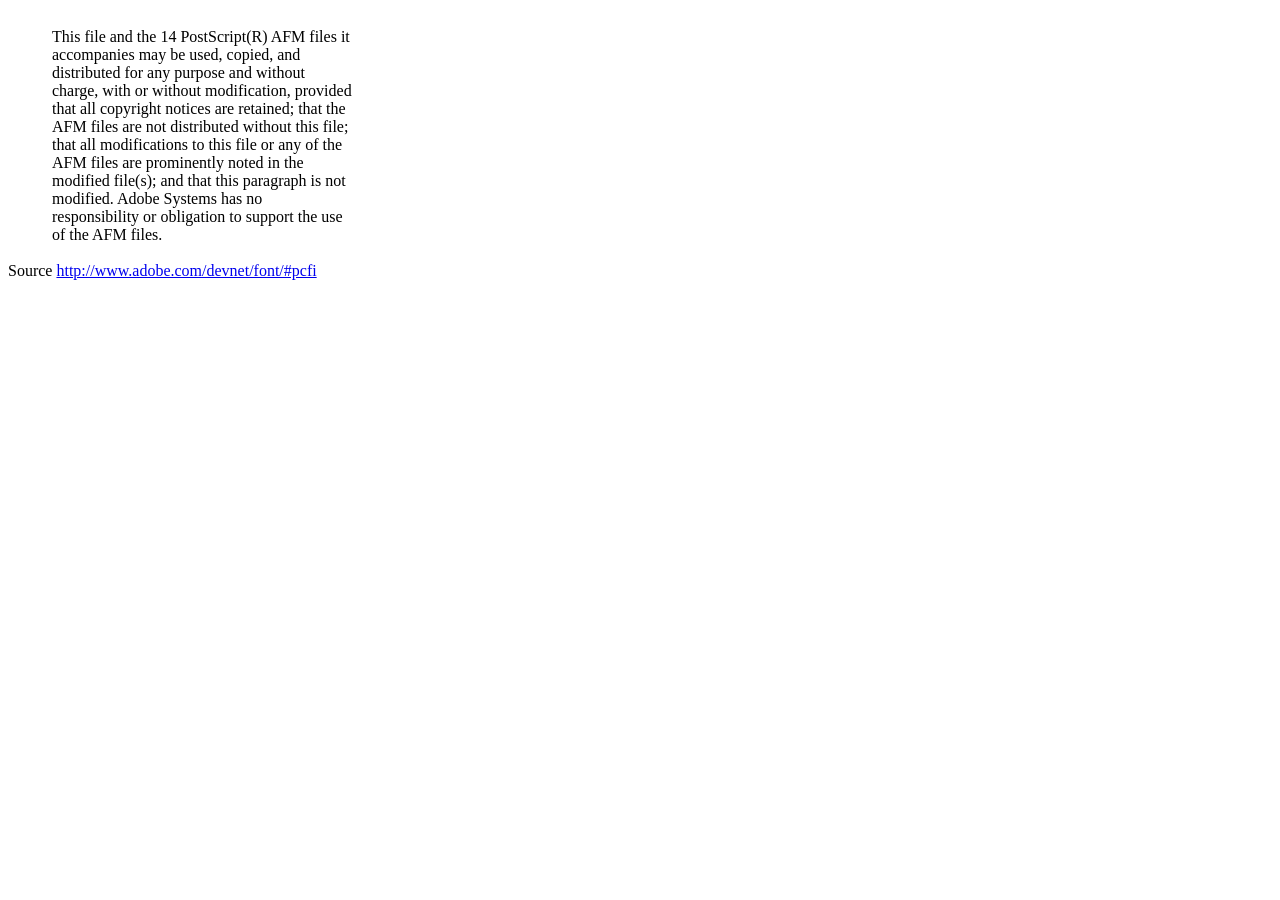
<file: PHP/dompdf/lib/fonts/mustRead.html>
<html>
	<head>
		<meta http-equiv="content-type" content="text/html;charset=iso-8859-1">
		<meta name="generator" content="Adobe GoLive 4">
		<title>Core 14 AFM Files - ReadMe</title>
	</head>
	<body bgcolor="white">
		<font color="white">or</font>
		<table border="0" cellpadding="0" cellspacing="2">
			<tr>
				<td width="40"></td>
				<td width="300">This file and the 14 PostScript(R) AFM files it accompanies may be used, copied, and distributed for any purpose and without charge, with or without modification, provided that all copyright notices are retained; that the AFM files are not distributed without this file; that all modifications to this file or any of the AFM files are prominently noted in the modified file(s); and that this paragraph is not modified. Adobe Systems has no responsibility or obligation to support the use of the AFM files. <font color="white">Col</font></td>
			</tr>
		</table>
		<p>Source <a href="http://www.adobe.com/devnet/font/#pcfi">http://www.adobe.com/devnet/font/#pcfi</a></p>
</body>
</html>
</file>
